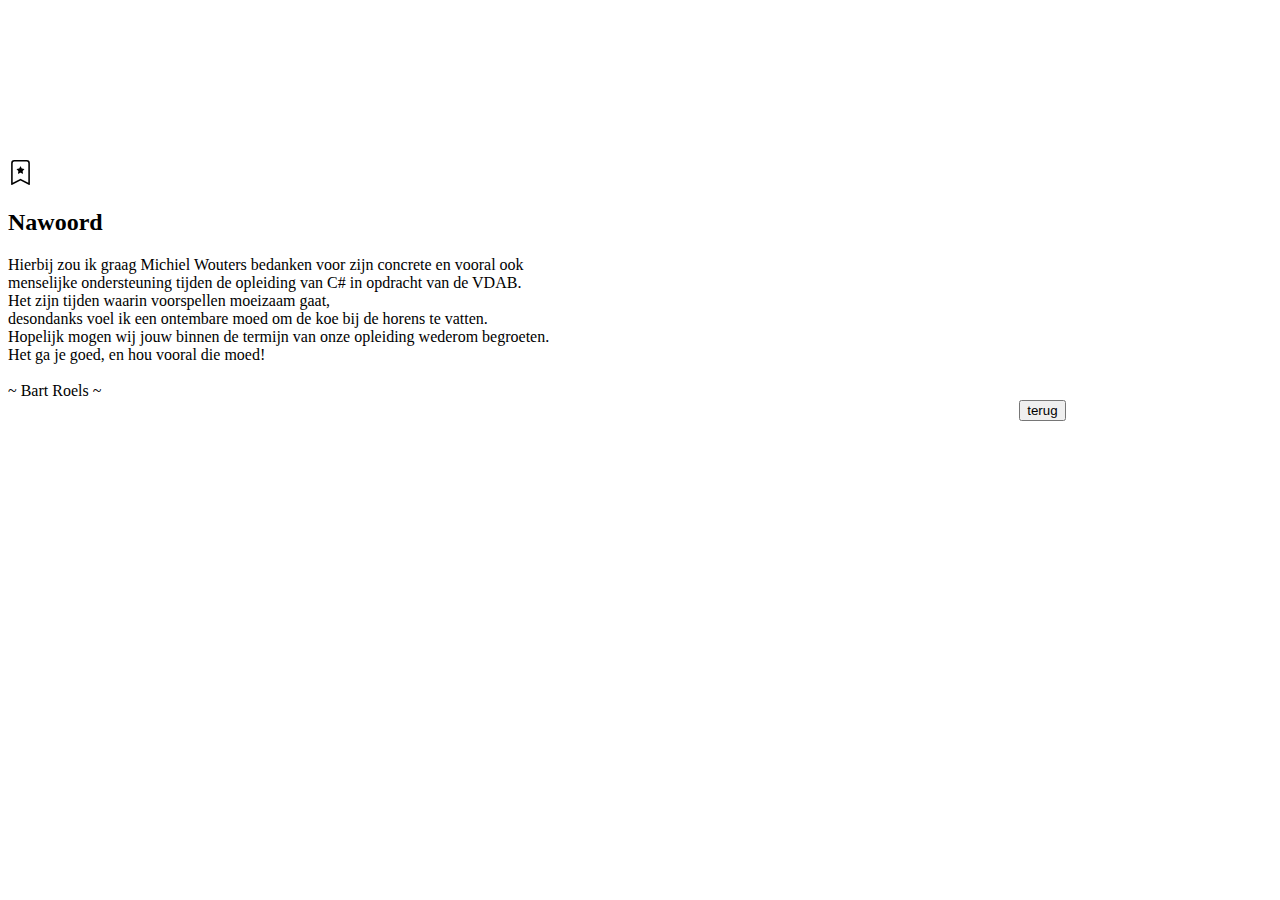
<file: nawoord.html>
<!DOCTYPE html>
<html lang="en">
  <head>
    <meta charset="UTF-8" />
    <meta http-equiv="X-UA-Compatible" content="IE=edge" />
    <meta name="viewport" content="width=device-width, initial-scale=1.0" />
    <link
      href="https://cdn.jsdelivr.net/npm/bootstrap@5.2.0/dist/css/bootstrap.min.css"
      rel="stylesheet"
      integrity="sha384-gH2yIJqKdNHPEq0n4Mqa/HGKIhSkIHeL5AyhkYV8i59U5AR6csBvApHHNl/vI1Bx"
      crossorigin="anonymous"
    />
    <link rel="stylesheet" href="style.css" />
    <link rel="preconnect" href="https://fonts.googleapis.com">
<link rel="preconnect" href="https://fonts.gstatic.com" crossorigin>
<link rel="preconnect" href="https://fonts.googleapis.com">
<link rel="preconnect" href="https://fonts.gstatic.com" crossorigin>
<link href="https://fonts.googleapis.com/css2?family=Chakra+Petch:wght@300&family=Outfit&family=Permanent+Marker&family=Square+Peg&display=swap" rel="stylesheet">
    <title>CV Bart Roels</title>
  </head>
  <body>


<article>
    <div id="nawoord"  class=""></div>
    <section>
      <div class=" container space">
        <div class="row">
          <div class="col-2 pt-1 justify-content-end">
            <svg xmlns="http://www.w3.org/2000/svg" width="25" height="25" fill="currentColor" class="bi bi-bookmark-star" viewBox="0 0 16 16">
              <path d="M7.84 4.1a.178.178 0 0 1 .32 0l.634 1.285a.178.178 0 0 0 .134.098l1.42.206c.145.021.204.2.098.303L9.42 6.993a.178.178 0 0 0-.051.158l.242 1.414a.178.178 0 0 1-.258.187l-1.27-.668a.178.178 0 0 0-.165 0l-1.27.668a.178.178 0 0 1-.257-.187l.242-1.414a.178.178 0 0 0-.05-.158l-1.03-1.001a.178.178 0 0 1 .098-.303l1.42-.206a.178.178 0 0 0 .134-.098L7.84 4.1z"/>
              <path d="M2 2a2 2 0 0 1 2-2h8a2 2 0 0 1 2 2v13.5a.5.5 0 0 1-.777.416L8 13.101l-5.223 2.815A.5.5 0 0 1 2 15.5V2zm2-1a1 1 0 0 0-1 1v12.566l4.723-2.482a.5.5 0 0 1 .554 0L13 14.566V2a1 1 0 0 0-1-1H4z"/>
            </svg>
          </div>
          <div class="col-10 justify-content-center">
            <h2 class="markerstyle">Nawoord</h2>
          </div>
        </div>
      </div>
      <div class="container">
        <div class="row">
            <div class="col-12 d-flex justify-content-center">
                Hierbij zou ik graag Michiel Wouters bedanken voor zijn concrete en vooral ook <br> menselijke ondersteuning
                tijden de opleiding van C# in opdracht van de VDAB.
                <br>
                Het zijn tijden waarin voorspellen moeizaam gaat, <br> desondanks voel ik een ontembare moed om de koe bij de horens te vatten.
                <br>
                Hopelijk mogen wij jouw binnen de termijn van onze opleiding wederom begroeten.
                <br>
                Het ga je goed, en hou vooral die moed!
                <br><br>
                ~ Bart Roels ~
            </div>
        </div>
        <div class="row">
            <div class="col-12 d-flex justify-content-center">
                <a href="/index.html#contact"><button class="navbutton"> terug</button></a>
            </div>
        </div>
      </div>
    </article>


</body>
</html>
</file>
<file: style.css>
.r45{
    position: relative;
    transform: rotate(45deg);
    top: 30px;
    animation: glow 1500ms linear infinite alternate;
    border: 3px;
    border-color: palegoldenrod;
    border-style: solid;
    border-radius: 15%;
}

.navgold{
    background-color: palegoldenrod;
}

@keyframes glow {
    0%{
        opacity: 1;
        border-color: rgba(0, 0, 0,0);
    }
    100%
    {
        opacity: 0.5;
        border-color: palegoldenrod;
    }
}

.ontdek{
    transform: rotate(-45deg);   
}

.more{
    transform: rotate(45deg);  
}

.quote{
    font-family: 'Square Peg' ;
    font-size: 2rem;

}

.markerstyle{
    font-family: 'Permanent Marker', cursive;
}

.chakra{
    font-family: 'Chakra Petch' ;
    font-weight: 800;
}

#programmer{
    font-size: 2rem;
}

#bannervideo{

    object-fit: cover;
    height: 100vh;
    width: 103vw;
    object-position: 30%;
    /* position: absolute;
    left: 0;
    top: 0; */
}

.highlight{
    border-color: #eee8aa;
    padding: 0 12px;
    border-style:dotted;
    border-radius: 48%;
    font-size: 2rem;
}

.mainscreen button{
    background-color: palegoldenrod;
    border-style: solid;
    border: 4px;
    border-color: rgb(185, 180, 126);
}

.cstm{
    display: flex;
    justify-content: center;
}

.cstm p{
    padding: 0 10%;
}

.cstm h5{
    padding: 0 5%;
}

.accordion-body{
    background-color: palegoldenrod;
}

@media screen and (max-width: 367px){

    .headings{
        display: flex;
        position: relative;
        justify-content: center;
        margin: 3vh 0 7vh 0;
        font-weight: bold;
    }
    
    .headings::before{
        background-color: palegoldenrod;
        content: '';
        position: absolute;
        left: 70%;
        top: 50%;
        height: 20px;
        width: 30%;
        z-index: -1;
    }

}

@media screen and (max-width: 768px){

    .headings{
        display: flex;
        position: relative;
        justify-content: center;
        margin: 3vh 0 7vh 0;
        font-weight: bold;
    }
    
    .headings::before{
        background-color: palegoldenrod;
        content: '';
        position: absolute;
        left: calc(50% - 50px);
        top: 50%;
        height: 20px;
        width: 25%;
        z-index: -1;
    }

}

@media screen and (min-width: 768px){

    .headings{
        display: flex;
        position: relative;
        justify-content: center;
        margin: 3vh 0 7vh 0;
        font-weight: bold;
    }
    
    .headings::before{
        background-color: palegoldenrod;
        content: '';
        position: absolute;
        left: calc(50% - 20px);
        top: 50%;
        height: 20px;
        width: 10%;
        z-index: -1;
    }

}

.skillgrid{
    display: grid;
    grid-template-columns: 4fr 1fr 5fr;
    margin: 5% auto;
}

.smallimage{
    height: 35px;
    width: auto;
}

.skill{
    display: flex;
    justify-content: end;
    grid-column: 1;
    padding-right: 10%;
}

.skillicon{
    display: flex;
    justify-content: center;
    align-items: center;
    grid-column: 2;
}

.skillbar{
    grid-column: 3;
}

.card{
    width: 18rem;
    margin: 2vh auto;
}

.download{
 display: flex;
 justify-content: center;
 text-decoration: none;
 padding-top: 5%;
}

.navbutton{
    margin-left: 80%;
}

.navbar-brand{
    position: absolute;
    top: 3%;
    left: 3%;
    font-size: 2rem;
}

.bottomfader{
    background-image: linear-gradient(rgba(0, 0, 0,0),white,white,white );
    position: fixed;
    bottom: 0;
    left: 0;
    width: 100%;
    height: 10vh;

}

.space{
    margin-top: 10rem;
}

.navbar a{
    color: palegoldenrod;
}

#persoonlijkheid{
    position: absolute;
    top: 80%;
    left: 0;

}


.textblock{
    color: palegoldenrod;
    display: block;
    position: absolute;
    left: calc(50% - 120px);
    top: 30%;
    text-align: center;
}

.textblock hr{
    height: 5px;
    background-color: palegoldenrod;    
}

.icons{
    position: relative;
    left: 90%;
}

.container{
}

.imageconstraint{
    max-height: 300px;
    width: auto;
}

.progress{
    height: 100%;
}

.author{
    border-radius: 90% 10% 90% 90%;
}

.foot{
    position: relative;
    background-color: palegoldenrod;
    padding: 20% 5% 0% 5%;
    border-top-left-radius: 15%;
    border-top-right-radius: 90%;

}

.foot::after{
    position: absolute;
    color: white;
    content: '';
    text-align: center;
    background-color: #212529;
    border-radius: 0%;
    top: -20px;
    left: 0px;
    height: 100%;
    width: 100%;
    z-index: -2;
}

.foot::before{
    position: absolute;
    content: '';
    background-color: palegoldenrod;
    border-radius: 90%;
    top: 0%;
    right: 5%;
    height: 10%;
    width: 5%;
    z-index: -1;
}

.cp{
    position: relative;
    font-size: 0.7rem;
    padding-bottom: -50px;
}

.git, .linked{
    position: relative;
}

.git:hover::after{
    background-color: lightyellow;
    color: black;
    content: 'Github';
    position: absolute;
    top: 2rem;
    left: 0;
    height: 20px;
    width: 75px;
    border-radius: 15%;
}

.linked:hover::after{
    background-color: lightyellow;
    color: black;
    content: 'Linked in';
    position: absolute;
    top: 2rem;
    left: 0;
    height: 20px;
    width: 75px;
    border-radius: 10%;
}

.special{
    position: absolute;
    background-color: rgba(0, 0, 0, 0);
    color: rgba(0, 0, 0, 0) ;
    top: 1.5rem;
    right: 5%;
    height: 20px;
    width: 75px;
    border-radius: 10%;
}
</file>
